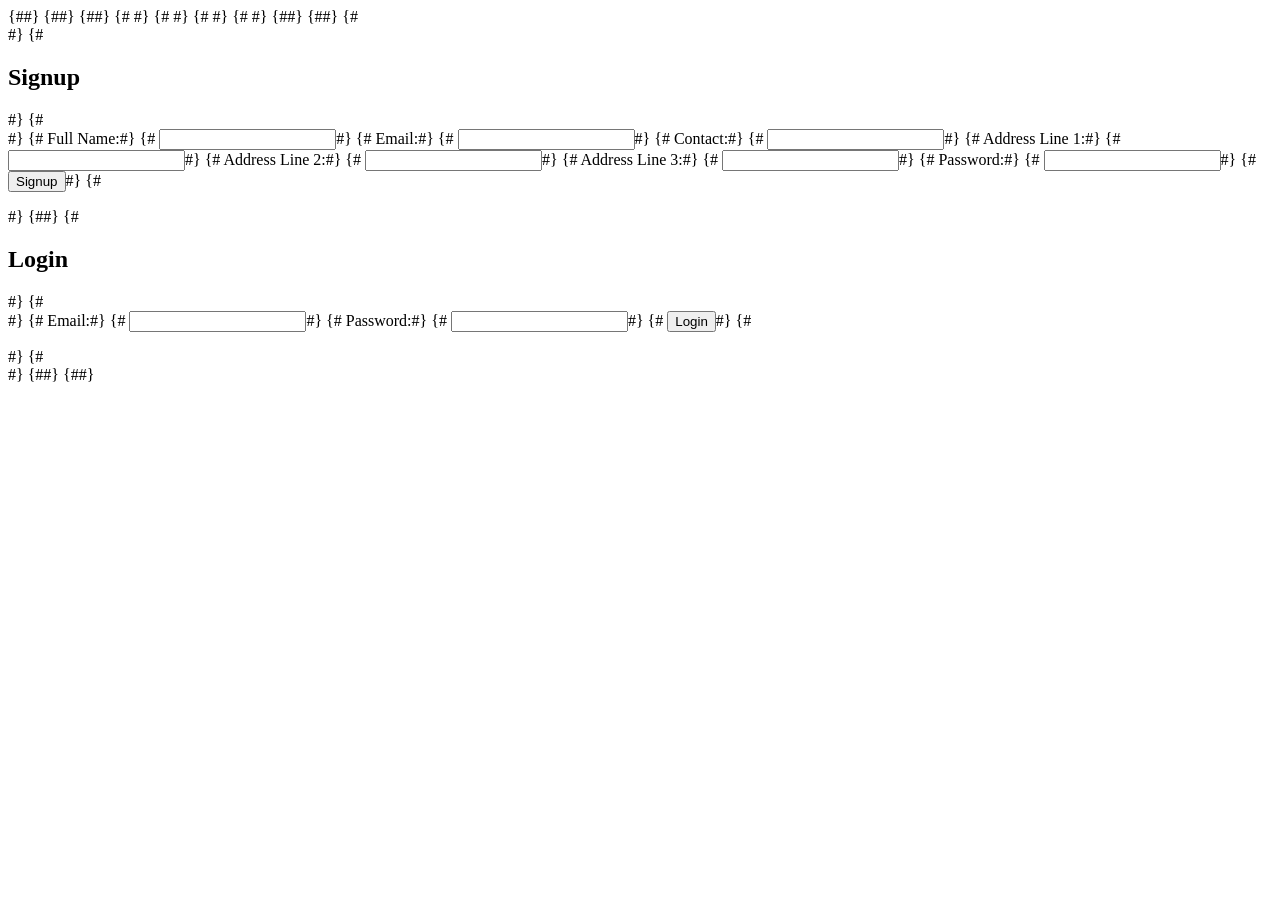
<file: templates/index.html>
{#<!DOCTYPE html>#}
{#<html lang="en">#}
{#<head>#}
{#    <meta charset="UTF-8">#}
{#    <meta name="viewport" content="width=device-width, initial-scale=1.0">#}
{#    <title>Signup/Login</title>#}
{#    <style>#}
{#        body {#}
{#            font-family: Arial, sans-serif;#}
{#            background-color: #f9f9f9;#}
{#            margin: 0;#}
{#            padding: 0;#}
{#            display: flex;#}
{#            justify-content: center;#}
{#            align-items: center;#}
{#            height: 100vh;#}
{#        }#}
{##}
{#        .container {#}
{#            background-color: #ffffff;#}
{#            padding: 30px;#}
{#            border-radius: 8px;#}
{#            box-shadow: 0 4px 10px rgba(0, 0, 0, 0.1);#}
{#            width: 350px;#}
{#        }#}
{##}
{#        h2 {#}
{#            margin-top: 0;#}
{#            text-align: center;#}
{#            color: #333333;#}
{#        }#}
{##}
{#        label {#}
{#            font-weight: bold;#}
{#            color: #555555;#}
{#        }#}
{##}
{#        input[type="text"],#}
{#        input[type="email"],#}
{#        input[type="number"],#}
{#        input[type="password"] {#}
{#            width: 100%;#}
{#            padding: 10px;#}
{#            margin: 8px 0;#}
{#            border: 1px solid #cccccc;#}
{#            border-radius: 4px;#}
{#            box-sizing: border-box;#}
{#            transition: border-color 0.3s ease;#}
{#        }#}
{##}
{#        input[type="text"]:focus,#}
{#        input[type="email"]:focus,#}
{#        input[type="number"]:focus,#}
{#        input[type="password"]:focus {#}
{#            border-color: #007bff;#}
{#        }#}
{##}
{#        input[type="submit"] {#}
{#            background-color: #007bff;#}
{#            color: #ffffff;#}
{#            padding: 12px 20px;#}
{#            border: none;#}
{#            border-radius: 4px;#}
{#            cursor: pointer;#}
{#            transition: background-color 0.3s ease;#}
{#        }#}
{##}
{#        input[type="submit"]:hover {#}
{#            background-color: #0056b3;#}
{#        }#}
{#    </style>#}
{#</head>#}
{#<body>#}
{#    <div class="container">#}
{#        <h2>Signup</h2>#}
{#        <form action="/signup.html" method="post">#}
{#            <label for="full_name">Full Name:</label>#}
{#            <input type="text" id="full_name" name="fullname" required>#}
{#            <label for="email">Email:</label>#}
{#            <input type="email" id="email" name="email" required>#}
{#            <label for="contact">Contact:</label>#}
{#            <input type="number" id="contact" name="contact" required>#}
{#            <label for="address_line1">Address Line 1:</label>#}
{#            <input type="text" id="address_line1" name="address1" required>#}
{#            <label for="address_line2">Address Line 2:</label>#}
{#            <input type="text" id="address_line2" name="address2">#}
{#            <label for="address_line3">Address Line 3:</label>#}
{#            <input type="text" id="address_line3" name="address3">#}
{#            <label for="password">Password:</label>#}
{#            <input type="password" id="password" name="password" required>#}
{#            <input type="submit" value="Signup">#}
{#        </form>#}
{##}
{#        <h2>Login</h2>#}
{#        <form action="/login.html" method="post">#}
{#            <label for="login_email">Email:</label>#}
{#            <input type="email" id="login_email" name="login_email" required>#}
{#            <label for="login_password">Password:</label>#}
{#            <input type="password" id="login_password" name="login_password" required>#}
{#            <input type="submit" value="Login">#}
{#        </form>#}
{#    </div>#}
{#</body>#}
{#</html>#}
</file>
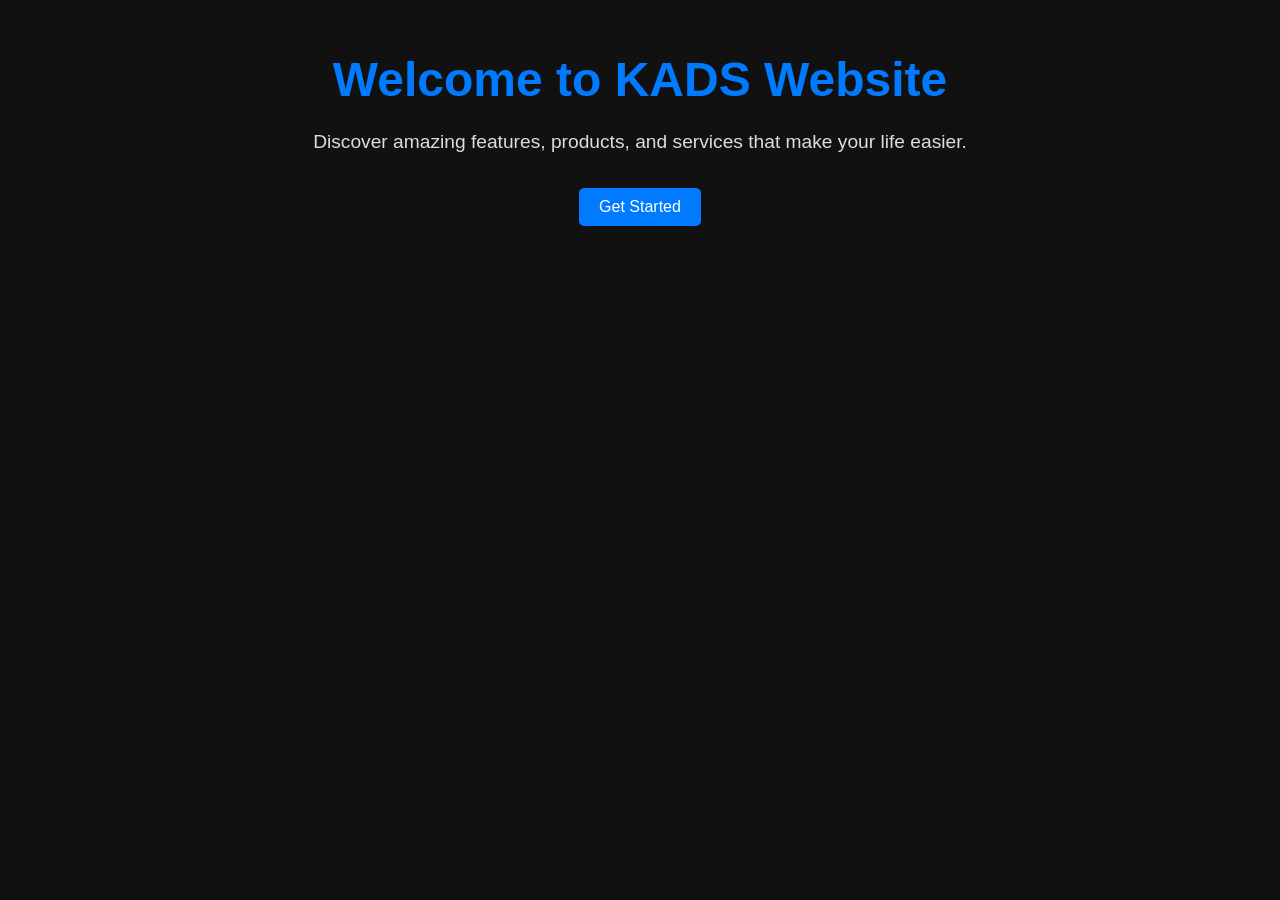
<file: templates/home.html>
<!DOCTYPE html>
<html lang="en">
<head>
    <meta charset="UTF-8">
    <meta name="viewport" content="width=device-width, initial-scale=1.0">
    <title>Welcome to Our Website</title>
    <link rel="stylesheet" href="../static/styles.css">
    <style>
        body {
            font-family: 'Segoe UI', Tahoma, Geneva, Verdana, sans-serif;
            margin: 0;
            padding: 0;
            background-color: #111111;
            color: #333;
        }

        .container {
            max-width: 800px;
            margin: 0 auto;
            padding: 20px;
            text-align: center;
        }

        h1 {
            font-size: 3rem;
            margin-bottom: 20px;
            color: #007bff;
        }

        p {
            font-size: 1.2rem;
            margin-bottom: 30px;
            line-height: 1.6;
            color: #dddddd;
        }

        .btn {
            display: inline-block;
            background-color: #007bff;
            color: #fff;
            padding: 10px 20px;
            border-radius: 5px;
            text-decoration: none;
            transition: background-color 0.3s ease;
        }

        .btn:hover {
            background-color: #0056b3;
        }
    </style>
</head>
<body>
    <div class="container">
        <h1>Welcome to KADS Website</h1>
        <p>Discover amazing features, products, and services that make your life easier.</p>
        <a href="/login.html" class="btn">Get Started</a>
    </div>
</body>
</html>
</file>
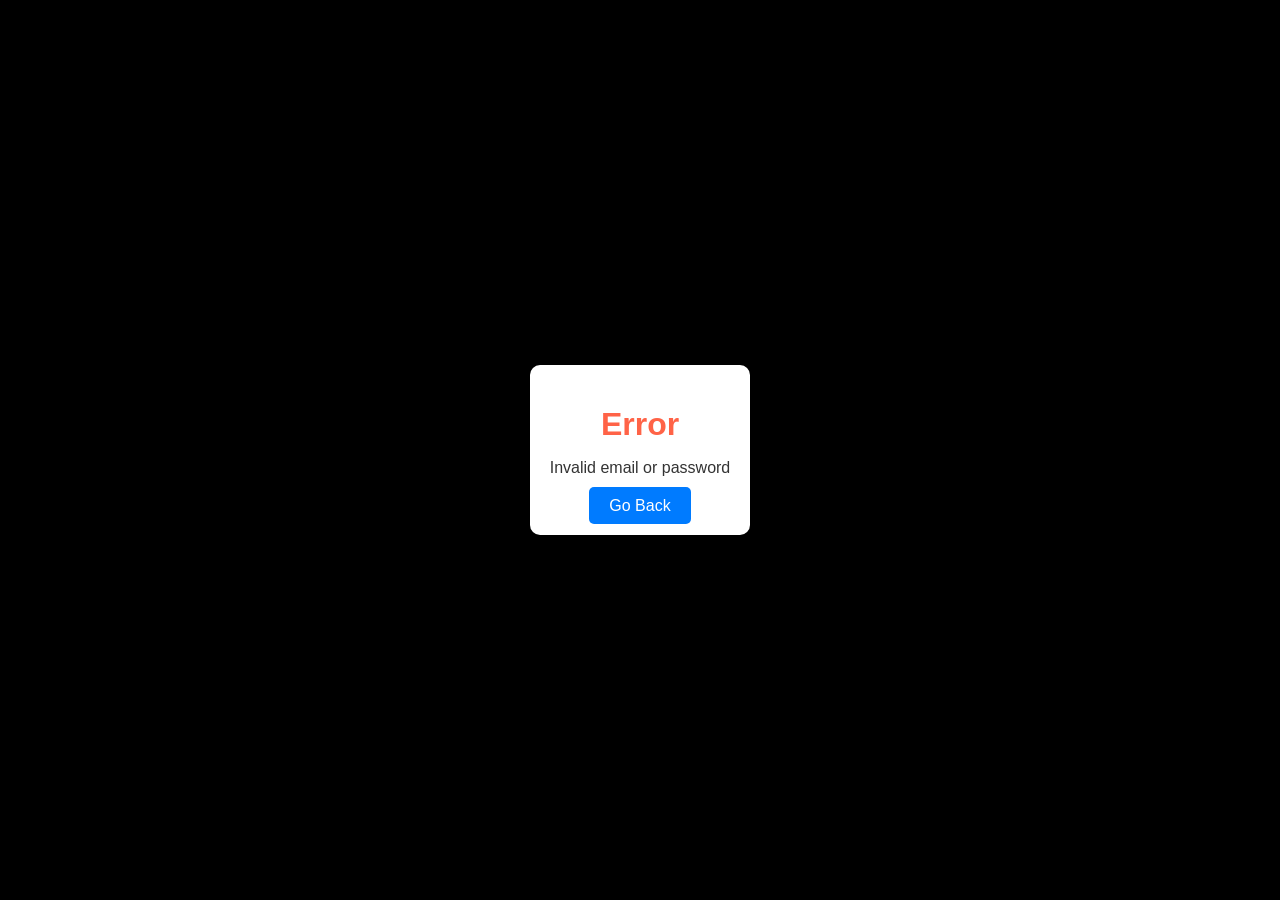
<file: templates/invalidEmailPass.html>
<!DOCTYPE html>
<html lang="en">
<head>
<meta charset="UTF-8">
<meta name="viewport" content="width=device-width, initial-scale=1.0">
<title>Error Message</title>
<style>
  body {
    font-family: Arial, sans-serif;
    background-color: black;
    margin: 0;
    padding: 0;
    display: flex;
    justify-content: center;
    align-items: center;
    height: 100vh;
  }
  .message-container {
    background-color: #fff;
    padding: 20px;
    border-radius: 10px;
    box-shadow: 0 0 10px rgba(0, 0, 0, 0.1);
    text-align: center;
  }
  h1 {
    color: #ff6347;
    margin-bottom: 10px;
  }
  p {
    color: #333;
    margin-bottom: 20px;
  }
  .back-btn {
    background-color: #007bff;
    color: #fff;
    border: none;
    padding: 10px 20px;
    border-radius: 5px;
    cursor: pointer;
    transition: background-color 0.3s;
    text-decoration: none;
  }
  .back-btn:hover {
    background-color: #0056b3;
  }
</style>
</head>
<body>
  <div class="message-container">
    <h1>Error</h1>
    <p>Invalid email or password</p>
    <a href="/login.html" class="back-btn">Go Back</a>
  </div>
</body>
</html>
</file>
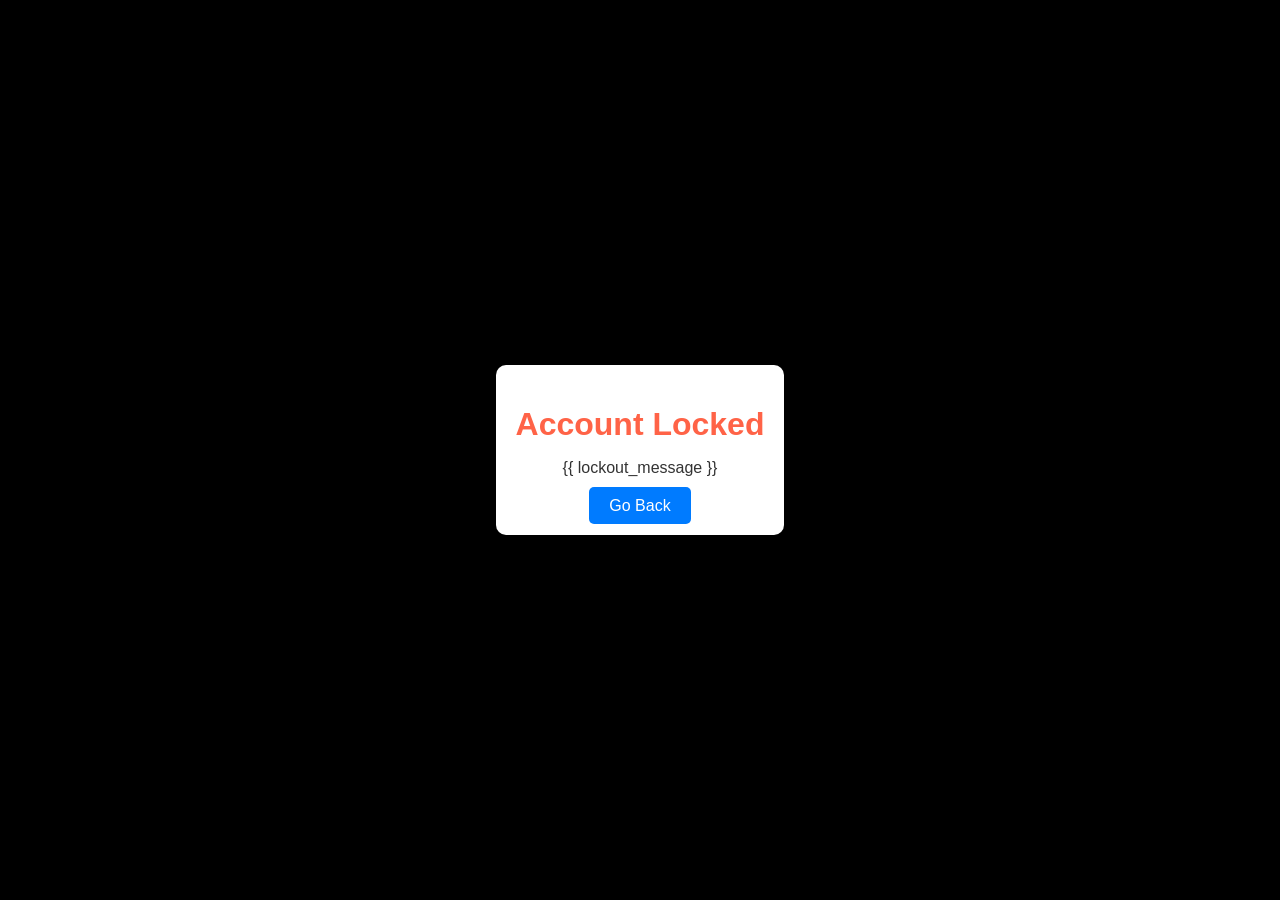
<file: templates/profileLock.html>
<!DOCTYPE html>
<html lang="en">
<head>
<meta charset="UTF-8">
<meta name="viewport" content="width=device-width, initial-scale=1.0">
<title>Account Locked</title>
<style>
  body {
    font-family: Arial, sans-serif;
    background-color: black;
    margin: 0;
    padding: 0;
    display: flex;
    justify-content: center;
    align-items: center;
    height: 100vh;
  }
  .message-container {
    background-color: #fff;
    padding: 20px;
    border-radius: 10px;
    box-shadow: 0 0 10px rgba(0, 0, 0, 0.1);
    text-align: center;
  }
  h1 {
    color: #ff6347;
    margin-bottom: 10px;
  }
  p {
    color: #333;
    margin-bottom: 20px;
  }
  .back-btn {
    background-color: #007bff;
    color: #fff;
    border: none;
    padding: 10px 20px;
    border-radius: 5px;
    cursor: pointer;
    transition: background-color 0.3s;
    text-decoration: none;
  }
  .back-btn:hover {
    background-color: #0056b3;
  }
</style>
</head>
<body>
  <div class="message-container">
    <h1>Account Locked</h1>
    <p>{{ lockout_message }}</p>
    <a href="/login.html" class="back-btn">Go Back</a>
  </div>
</body>
</html>
</file>
<file: static/styles.css>
/* styles.css */

/* General styles */
body {
    font-family: 'Segoe UI', Tahoma, Geneva, Verdana, sans-serif;
    margin: 0;
    padding: 0;
    background-color: #f8f9fa;
    color: #333;
}

.container {
    max-width: 800px;
    margin: 0 auto;
    padding: 20px;
    text-align: center;
}

/* Heading styles */
h1 {
    font-size: 3rem;
    margin-bottom: 20px;
    color: #007bff;
}

/* Paragraph styles */
p {
    font-size: 1.2rem;
    margin-bottom: 30px;
    line-height: 1.6;
}

/* Button styles */
.btn {
    display: inline-block;
    background-color: #007bff;
    color: #fff;
    padding: 10px 20px;
    border-radius: 5px;
    text-decoration: none;
    transition: background-color 0.3s ease;
}

.btn:hover {
    background-color: #0056b3;
}
</file>
